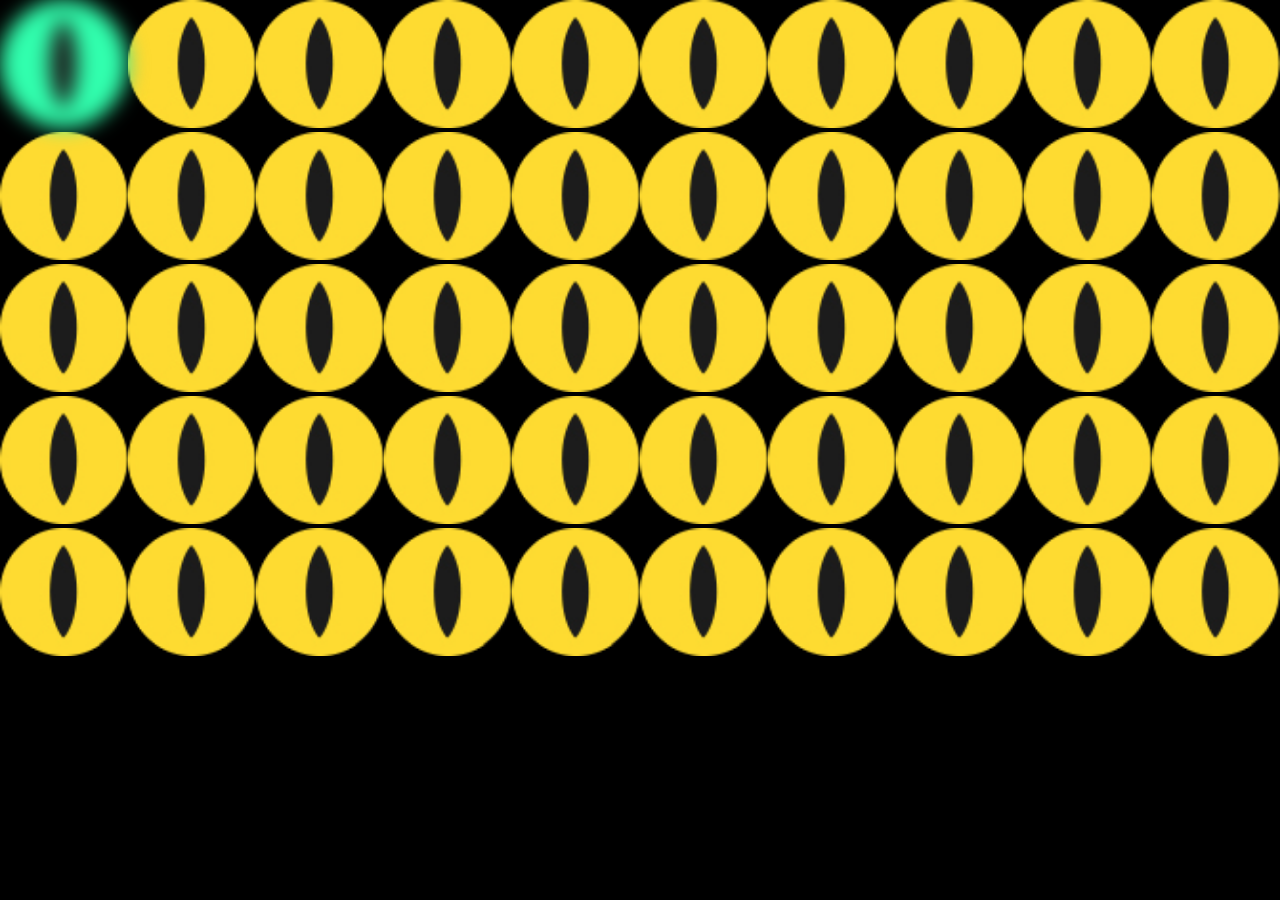
<file: index2.html>
<!doctype html>
<html>
	<head>
		<meta charset="utf-8">
		<title>👁</title>
		<link rel="stylesheet" href="style.css">
	</head>
	<body>
		<main>
		</main>
		<style>
			.blinky {
				width: 10vw;
				height: 10vw;
				transition: all 0.2s ease-in;
			}

			.blinky:hover {
				filter: hue-rotate(90deg) blur(10px);
			}
		</style>
		<script>
			window.onload = function() {
				var num = 50;
				var main = document.querySelector('main');
				var lastDelay = 0;
				var a = document.createElement('a');
				a.href = 'index3.html';
				main.appendChild(a);
				
				for(var i = 0; i < num; i++) {
					var el = document.createElement('img');
					el.src = 'eye.png';
					el.className = 'blinky';
					var d = (i + (Math.random() * 30) + lastDelay) % (num / 2);
					el.style.animationDelay = d + 's';
					lastDelay = d;

					a.appendChild(el);
				}
			};
		</script>
	</body>
</html>
</file>
<file: style.css>
* {
	margin: 0;
	padding: 0;
}

html, body {
	height: 100%;
	width: 100%;
}

body {
	background: #000;
	overflow: none;
}

@keyframes blink {
	0% {
		transform: scaleY(1);
	}

	10% {
		transform: scaleY(0);
	}

	12% {
		transform: scaleY(1);
	}

	100% {
		transform: scaleY(1);
	}
}

.blinky {
	animation: blink 5s infinite;
	animation-timing-function: cubic-bezier(1,0,0,1);
	animation-delay: 5s;
}
</file>
